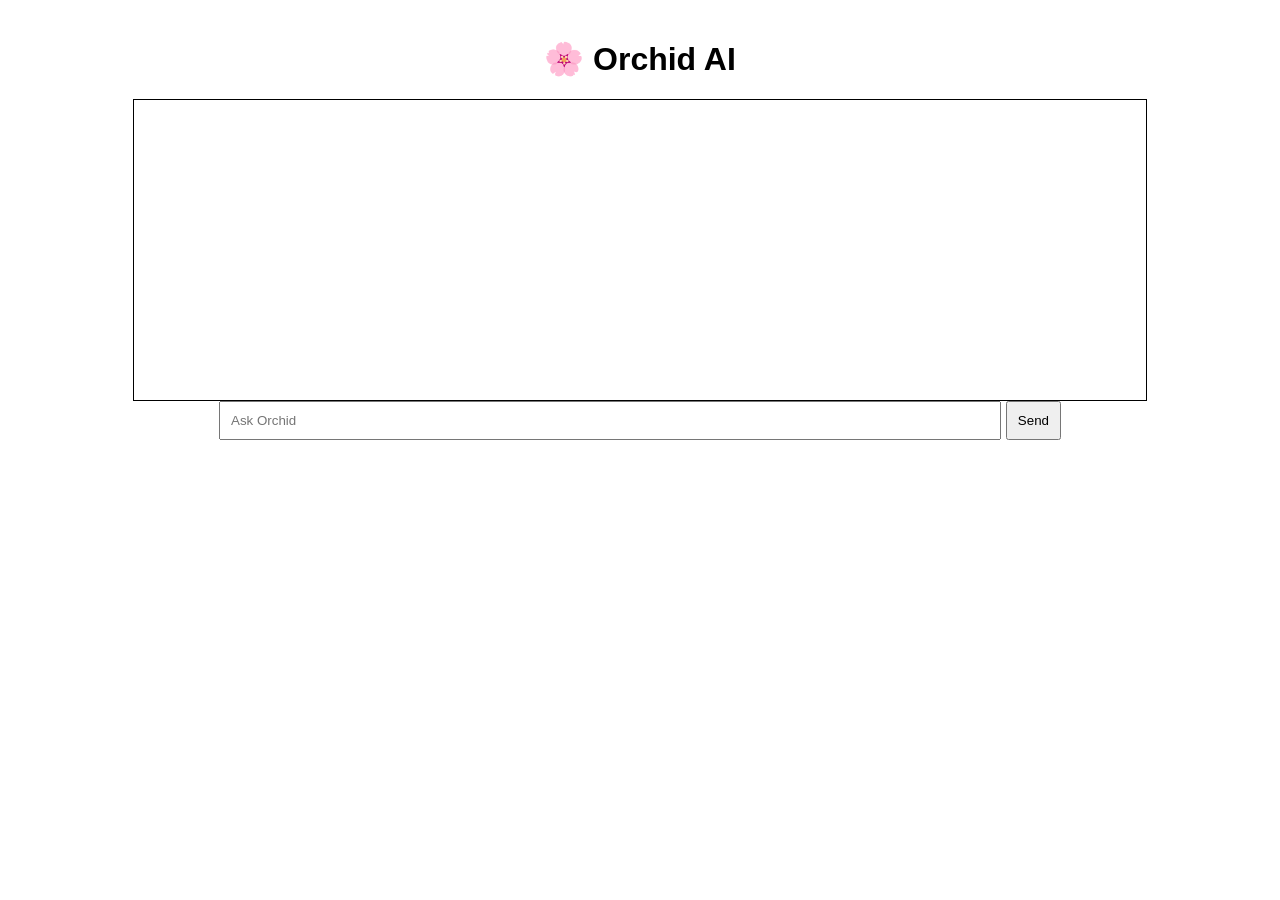
<file: Web/Web/Webchat.html>
<!DOCTYPE html>

<html>

<head>

<title>
Orchid AI
</title>


<style>

body {

font-family: Arial;
text-align:center;
margin-top:40px;

}


#chat {

width:80%;
height:300px;
border:1px solid black;
margin:auto;
overflow:auto;

}


input {

width:60%;
padding:10px;

}


button {

padding:10px;

}

</style>

</head>


<body>


<h1>
🌸 Orchid AI
</h1>


<div id="chat">

</div>


<input id="message"
placeholder="Ask Orchid">


<button onclick="send()">
Send
</button>



<script>


function send(){


let text =
document.getElementById(
"message"
).value;



fetch(
"/ask?cmd="
+encodeURIComponent(text)
)


.then(
r=>r.text()
)


.then(
answer=>{


let box =
document.getElementById(
"chat"
);


box.innerHTML +=

"<p><b>You:</b> "
+text+
"</p>";


box.innerHTML +=

"<p><b>Orchid:</b> "
+answer+
"</p>";


}

);


}

</script>


</body>

</html>
</file>
